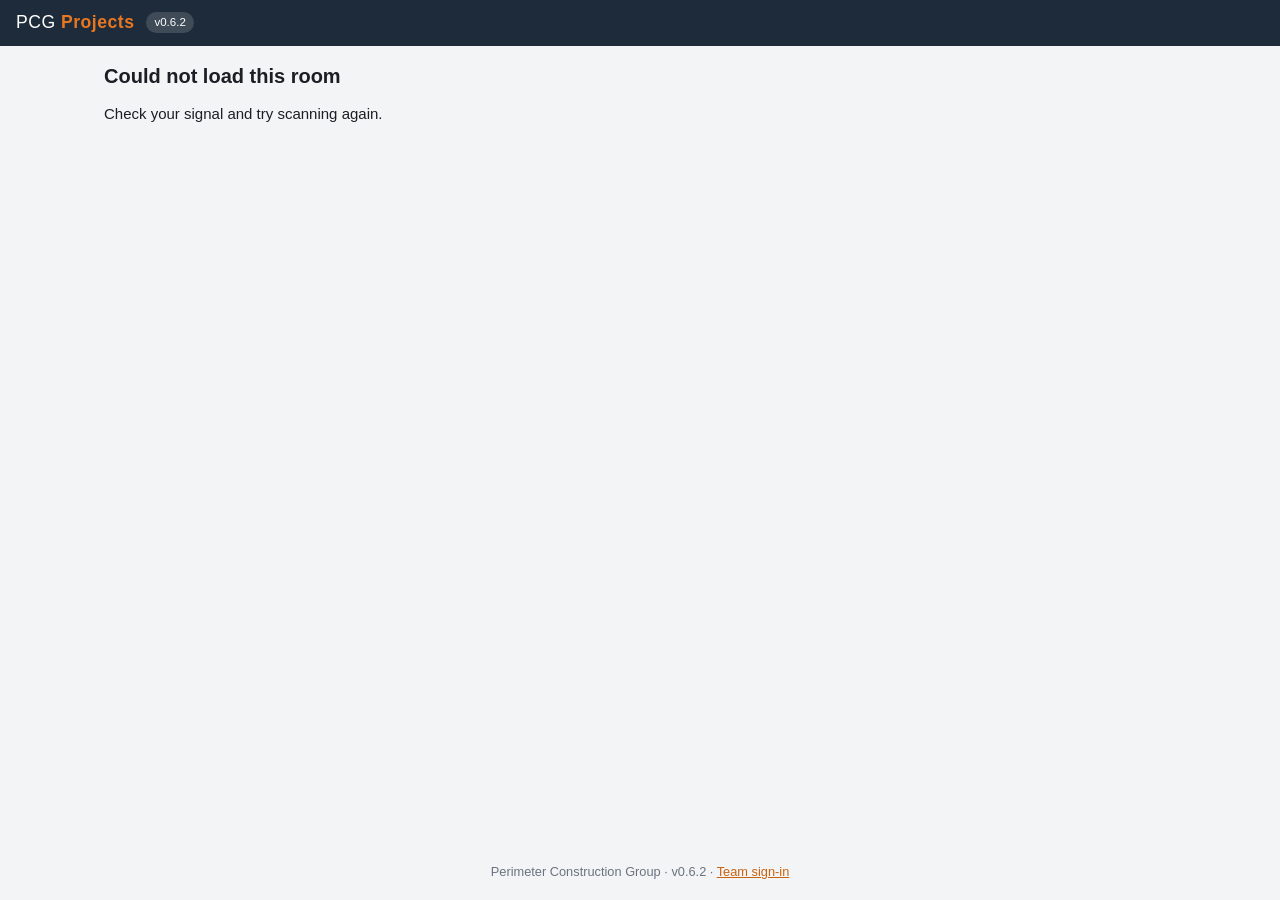
<file: r.html>
<!doctype html>
<html lang="en">
<head>
<meta charset="utf-8">
<meta name="viewport" content="width=device-width, initial-scale=1">
<meta name="robots" content="noindex">
<title>Room — PCG Projects</title>
<link rel="stylesheet" href="css/style.css?v=0.6.2">
</head>
<body class="scan">
<header class="top"><div class="brand">PCG <b>Projects</b></div><span class="ver-badge" id="verTop"></span></header>
<main id="room" class="wrap"><p class="pad muted">Loading room…</p></main>
<footer class="foot">Perimeter Construction Group · <span id="ver"></span> · <a id="team" href="index.html">Team sign-in</a></footer>
<script type="module">
import { APP_VERSION, DEMO } from './js/config.js?v=0.6.2';
import { initBackend, getScan } from './js/api.js?v=0.6.2';
import { renderRoom } from './js/roomview.js?v=0.6.2';

document.getElementById('ver').textContent = 'v' + APP_VERSION + (DEMO ? ' DEMO' : '');
document.getElementById('verTop').textContent = 'v' + APP_VERSION;
const el = document.getElementById('room');
const token = new URLSearchParams(location.search).get('t');
try {
  if (!token) throw new Error('none');
  await initBackend({ withAuth: false });
  const scan = await getScan(token);
  if (!scan) {
    el.innerHTML = '<div class="pad"><h2>Label not found</h2><p>This QR code is no longer active. It may have been replaced with a new label. Check with the PCG superintendent.</p></div>';
  } else {
    document.title = `Room ${scan.roomNumber} — ${scan.projectName}`;
    document.getElementById('team').href = `index.html#/p/${scan.projectId}/room/${scan.roomId}`;
    renderRoom(el, scan);
  }
} catch (e) {
  console.error(e);
  el.innerHTML = '<div class="pad"><h2>Could not load this room</h2><p>Check your signal and try scanning again.</p></div>';
}
</script>
</body>
</html>
</file>
<file: css/style.css>
[hidden] { display: none !important; }
:root {
  --navy: #1d2b3a; --navy2: #2c3e52; --accent: #e87722; --accent2: #c9620f;
  --bg: #f3f4f6; --card: #fff; --line: #d9dde3; --text: #1b1f24; --muted: #6b7380;
  --ok: #1f8a4c; --warn: #b25b00; --bad: #b42318; --r: 10px;
}
* { box-sizing: border-box; }
html, body { margin: 0; }
body { font: 15px/1.45 -apple-system, BlinkMacSystemFont, "Segoe UI", Roboto, Arial, sans-serif; color: var(--text); background: var(--bg); min-height: 100vh; display: flex; flex-direction: column; }
a { color: var(--accent2); }
h1, h2, h3 { margin: .2em 0 .5em; line-height: 1.2; }
h1 { font-size: 1.5rem; } h2 { font-size: 1.25rem; } h3 { font-size: 1.05rem; }
.muted { color: var(--muted); } .small { font-size: .82rem; } .pad { padding: 14px; }
.wrap { width: 100%; max-width: 1100px; margin: 0 auto; flex: 1; }

/* header / footer */
.top { background: var(--navy); color: #fff; display: flex; align-items: center; gap: 12px; padding: 10px 16px; position: sticky; top: 0; z-index: 20; }
.brand { font-size: 1.1rem; letter-spacing: .5px; } .brand b { color: var(--accent); }
.top .sp { flex: 1; }
.ver-badge { font-size: .72rem; background: rgba(255,255,255,.15); color: #fff; padding: 2px 8px; border-radius: 99px; white-space: nowrap; }
.update-bar { background: #e3f4ea; color: #145c33; text-align: center; padding: 8px; font-size: .9rem; border-bottom: 1px solid #b9e2c8; }
.update-bar button { margin-left: 8px; padding: 4px 10px; }
.tile-wrap { position: relative; }
.tile-wrap .tile { padding-right: 74px; height: 100%; }
.tile-del { position: absolute; top: 8px; right: 8px; font-size: .78rem; color: var(--bad); background: #fff; border: 1px solid #f0c2bd; border-radius: 6px; padding: 2px 8px; cursor: pointer; }
.top a, .top button.link { color: #fff; text-decoration: none; opacity: .9; }
.crumbs { font-size: .9rem; opacity: .85; white-space: nowrap; overflow: hidden; text-overflow: ellipsis; }
.crumbs a { color: #fff; }
.foot { text-align: center; color: var(--muted); font-size: .8rem; padding: 18px; }
.demo-bar { background: #fff4d6; color: #6b4a00; text-align: center; padding: 6px; font-size: .85rem; border-bottom: 1px solid #f0d58a; }

/* controls */
.btn, button { font: inherit; cursor: pointer; border: 1px solid var(--line); background: #fff; color: var(--text); border-radius: 8px; padding: 8px 14px; text-decoration: none; display: inline-flex; align-items: center; gap: 6px; }
.btn.primary, button.primary { background: var(--accent); border-color: var(--accent); color: #fff; }
.btn.primary:hover, button.primary:hover { background: var(--accent2); }
button.danger { color: var(--bad); border-color: #f0c2bd; }
button.link { background: none; border: none; padding: 0; color: var(--accent2); }
button:disabled { opacity: .5; cursor: default; }
input, select, textarea { font: inherit; padding: 8px 10px; border: 1px solid var(--line); border-radius: 8px; background: #fff; width: 100%; }
textarea { min-height: 80px; }
label.f { display: block; margin: 0 0 10px; } label.f > span { display: block; font-size: .82rem; color: var(--muted); margin-bottom: 3px; }
.row { display: flex; gap: 10px; flex-wrap: wrap; align-items: center; }
.row > .grow { flex: 1; min-width: 160px; }
.inline-check { display: inline-flex; gap: 6px; align-items: center; } .inline-check input { width: auto; }

/* cards & lists */
.card { background: var(--card); border: 1px solid var(--line); border-radius: var(--r); padding: 16px; margin: 14px; }
.grid { display: grid; grid-template-columns: repeat(auto-fill, minmax(230px, 1fr)); gap: 12px; }
.tile { background: #fff; border: 1px solid var(--line); border-radius: var(--r); padding: 14px; text-decoration: none; color: inherit; display: block; }
.tile:hover { border-color: var(--accent); }
.tile .t { font-weight: 600; } .tile .s { color: var(--muted); font-size: .85rem; }
table.list { width: 100%; border-collapse: collapse; }
table.list th, table.list td { text-align: left; padding: 8px 6px; border-bottom: 1px solid var(--line); vertical-align: middle; }
table.list th { font-size: .78rem; text-transform: uppercase; color: var(--muted); letter-spacing: .4px; }
table.list tr.click { cursor: pointer; } table.list tr.click:hover td { background: #fafbfc; }
.badge { display: inline-block; font-size: .72rem; padding: 2px 8px; border-radius: 99px; background: #eef0f3; color: var(--navy2); font-weight: 600; }
.badge.warn { background: #fff1de; color: var(--warn); } .badge.ok { background: #e3f4ea; color: var(--ok); } .badge.bad { background: #fde8e6; color: var(--bad); }

/* project tabs */
.ptabs { display: flex; gap: 4px; padding: 0 14px; border-bottom: 1px solid var(--line); background: #fff; overflow-x: auto; }
.ptabs a { padding: 12px 14px; text-decoration: none; color: var(--muted); border-bottom: 3px solid transparent; white-space: nowrap; }
.ptabs a.on { color: var(--navy); border-color: var(--accent); font-weight: 600; }

/* sheets editor */
.sheet-thumbs { display: grid; grid-template-columns: repeat(auto-fill, minmax(160px, 1fr)); gap: 10px; }
.sheet-thumb { border: 1px solid var(--line); border-radius: 8px; padding: 6px; background: #fafbfc; font-size: .82rem; }
.sheet-thumb img { width: 100%; height: 110px; object-fit: contain; background: #fff; border-radius: 4px; }
.sheet-thumb input { padding: 4px 6px; font-size: .82rem; margin: 4px 0; }

/* room view (scan page) */
.rv-head { background: var(--navy2); color: #fff; padding: 14px 16px; }
.rv-proj { font-size: .85rem; opacity: .8; } .rv-room { font-size: 1.8rem; font-weight: 700; }
.rv-meta { display: flex; gap: 8px; flex-wrap: wrap; margin-top: 4px; } .rv-meta span:not(.badge) { background: rgba(255,255,255,.14); border-radius: 99px; padding: 2px 10px; font-size: .82rem; }
.rv-tabs { display: flex; gap: 6px; overflow-x: auto; padding: 10px; background: #fff; border-bottom: 1px solid var(--line); position: sticky; top: 46px; z-index: 5; }
.rv-tabs button { white-space: nowrap; border-radius: 99px; }
.rv-tabs button.on { background: var(--accent); color: #fff; border-color: var(--accent); }
.rv-body { padding: 10px; }
.rv-sheet { margin: 0 0 18px; background: #fff; border: 1px solid var(--line); border-radius: var(--r); padding: 8px; }
.rv-sheet figcaption { font-weight: 600; margin-bottom: 6px; }
.rv-sheet img { width: 100%; display: block; background: #fff; }
.rv-sheet img.flipped { transform: scaleX(-1); }
.rv-notes { background: #fff; border: 1px solid var(--line); border-radius: var(--r); padding: 14px; }
.rv-flip { display: flex; gap: 8px; align-items: center; font-size: .85rem; margin-bottom: 10px; } .rv-flip input { width: auto; }

/* floor layout */
.plan-tools { display: flex; gap: 8px; flex-wrap: wrap; align-items: center; padding: 10px 14px; background: #fff; border-bottom: 1px solid var(--line); position: sticky; top: 46px; z-index: 6; }
.plan-scroll { overflow: auto; background: #e6e8eb; height: calc(100vh - 170px); }
.plan-stage { position: relative; display: inline-block; transform-origin: 0 0; }
.plan-stage img { display: block; user-select: none; -webkit-user-drag: none; }
.plan-stage.adding { cursor: crosshair; }
.pin { position: absolute; transform: translate(-50%, -100%); width: 26px; height: 26px; border-radius: 50% 50% 50% 0; rotate: -45deg; border: 2px solid #fff; box-shadow: 0 1px 4px rgba(0,0,0,.4); cursor: pointer; }
.pin span { display: block; rotate: 45deg; color: #fff; font-size: 11px; font-weight: 700; text-align: center; line-height: 22px; }
.room-tag { position: absolute; transform: translate(-50%, -50%); background: rgba(29,43,58,.85); color: #fff; font-size: 11px; font-weight: 700; padding: 1px 5px; border-radius: 4px; text-decoration: none; border: 1px solid #fff; }
.room-tag:hover { background: var(--accent); }
.plan-stage.adding .room-tag { pointer-events: none; }
.legend { display: flex; gap: 10px; flex-wrap: wrap; font-size: .8rem; }
.legend i { display: inline-block; width: 10px; height: 10px; border-radius: 50%; margin-right: 4px; vertical-align: middle; }

/* modal */
.modal-bg { position: fixed; inset: 0; background: rgba(15,20,30,.5); display: flex; align-items: flex-start; justify-content: center; z-index: 100; overflow: auto; padding: 30px 10px; }
.modal { background: #fff; border-radius: 12px; padding: 18px; width: 100%; max-width: 520px; }
.modal .actions { display: flex; gap: 8px; justify-content: flex-end; margin-top: 14px; flex-wrap: wrap; }
.modal .actions .left { margin-right: auto; }

/* login */
.login { max-width: 380px; margin: 50px auto; }
.toast { position: fixed; bottom: 18px; left: 50%; transform: translateX(-50%); background: var(--navy); color: #fff; padding: 10px 16px; border-radius: 8px; z-index: 200; font-size: .9rem; }

/* QR labels */
.qr-box svg { width: 100%; height: auto; display: block; }
.labels { display: grid; grid-template-columns: repeat(2, 4in); column-gap: 0.14in; row-gap: 0; justify-content: center; }
.label { border: 1px dashed #ccc; padding: 0.12in; display: flex; gap: 10px; align-items: center; break-inside: avoid; width: 4in; height: 2in; overflow: hidden; }
.label .qr-box { width: 1.6in; flex: none; }
.label .ln { font-size: 26px; font-weight: 800; line-height: 1; }
.label .lp { font-size: 10px; color: #444; } .label .lt { font-size: 11px; margin-top: 4px; }
.label .lh { font-size: 9px; color: #666; margin-top: 6px; }

@media print {
  .no-print, .top, .foot, .ptabs, .demo-bar { display: none !important; }
  body { background: #fff; }
  .card { border: none; margin: 0; padding: 0; }
  .label { border: none; }
  @page { size: letter; margin: 0.5in 0.15in; }
  .labels { row-gap: 0; }
}
@media (max-width: 600px) {
  .card { margin: 10px 6px; padding: 12px; }
  .labels { grid-template-columns: 1fr; } .label { width: 100%; }
  .hide-sm { display: none; }
}

/* label printing from a PC (IDPRT SP410 etc.): only the labels print, one per page */
#labelPrint { display: none; }
@media print {
  body.label-printing > *:not(#labelPrint) { display: none !important; }
  body.label-printing #labelPrint { display: block; }
  body.label-printing { background: #fff; margin: 0; }
  .lp-page { overflow: hidden; page-break-after: always; break-after: page; }
  .lp-page:last-child { page-break-after: auto; break-after: auto; }
  .lp-page img { display: block; image-rendering: pixelated; }
}
</file>
